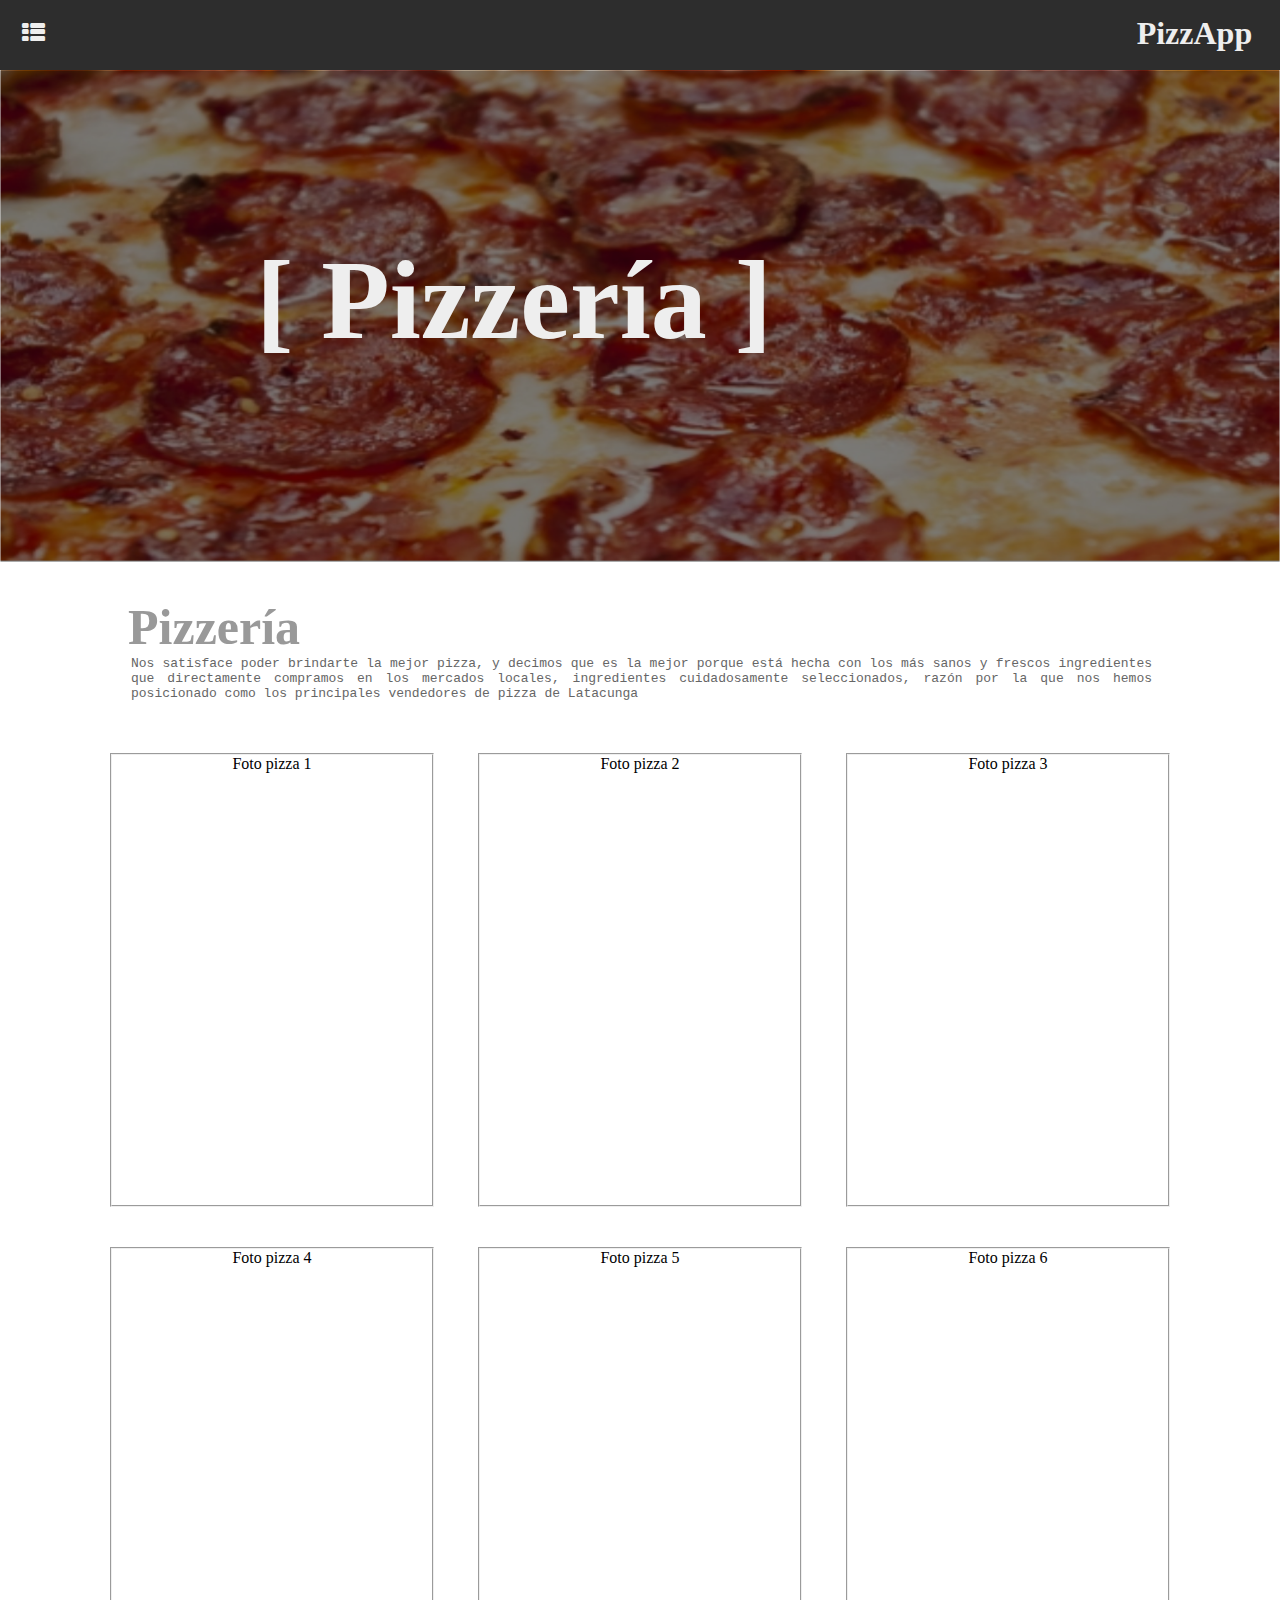
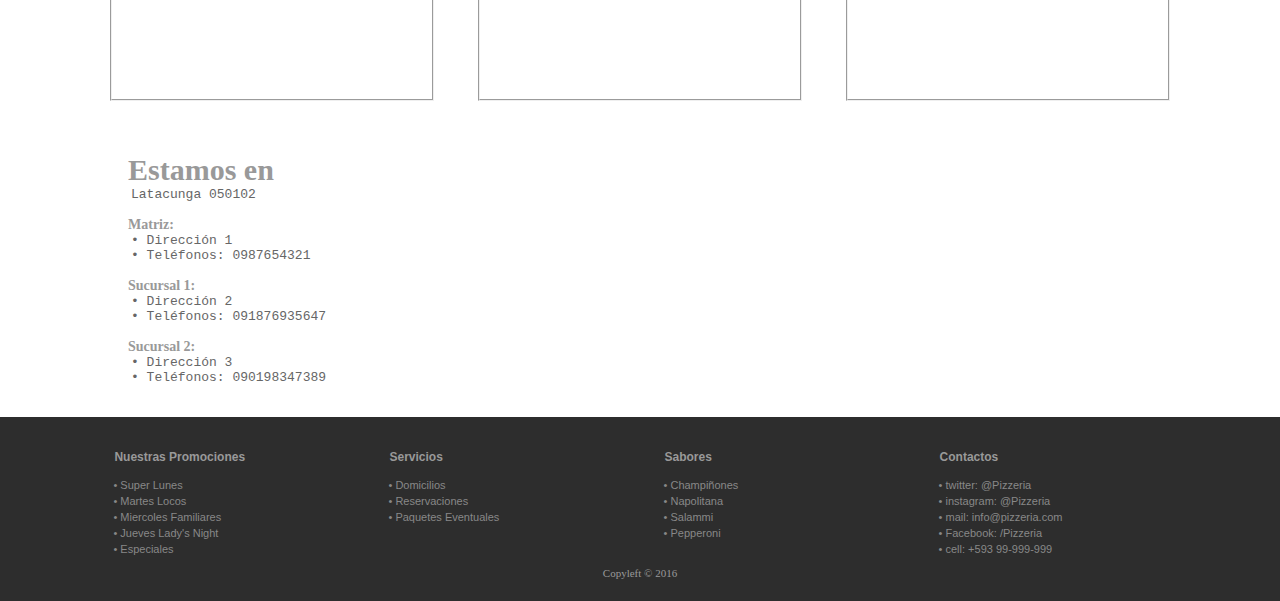
<file: index.html>
<!DOCTYPE html>
<html>
    <head>
        <meta charset="utf-8">
        <script src="js/angular.js"></script>
        <link rel="stylesheet" href="css/header.css">
        <link rel="stylesheet" href="css/main.css">
        <link rel="stylesheet" href="css/banner.css">
        <link rel="stylesheet" href="css/menu.css">
        <link rel="stylesheet" href="css/texos.css">
        <link rel="stylesheet" href="css/footer.css">
        <link rel="stylesheet" href="css/fontello.css">
        <title>PizzApp</title>
    </head>
    <body>
        <header>
            <div class="contenedor">
                <div class="pd-3"></div>
                <h1><a href="index.html">PizzApp</a></h1>
                <input type="checkbox" id="menu-bar">
                <label class="icon-th-list" for="menu-bar"></label>
                <nav class="menu">
                    <a href="login.html">Autenticarse</a>
                    <a href="#">Pedido Rápido</a>
                </nav>
            </div>
        </header>
        <main>
            <div>
                <h2 class="title-banner">[ Pizzería ]</h2>
                <div class="banner">
                    <img src="images/foto1.png">
                </div>
            </div>
            <div class="textos">
                <article>
                    <h2>Pizzería</h2>
                    <p>Nos satisface poder brindarte la mejor pizza, y decimos que es la mejor porque está hecha con los más sanos y frescos ingredientes que directamente compramos en los mercados locales, ingredientes cuidadosamente seleccionados, razón por la que nos hemos posicionado como los principales vendedores de pizza de Latacunga</p>
                </article>
                <fieldset>Foto pizza 1</fieldset>
                <fieldset>Foto pizza 2</fieldset>
                <fieldset>Foto pizza 3</fieldset>
                <fieldset>Foto pizza 4</fieldset>
                <fieldset>Foto pizza 5</fieldset>
                <fieldset>Foto pizza 6</fieldset>
                <article>
                    <h3>Estamos en</h3>
                    <p>Latacunga 050102<br><br></p>
                    <h4>Matriz:</h4>
                    <p>&#8226; Dirección 1</p>
                    <p>&#8226; Teléfonos: 0987654321<br><br></p>
                    <h4>Sucursal 1:</h4>
                    <p>&#8226; Dirección 2</p>
                    <p>&#8226; Teléfonos: 091876935647<br><br></p>
                    <h4>Sucursal 2:</h4>
                    <p>&#8226; Dirección 3</p>
                    <p>&#8226; Teléfonos: 090198347389</p>
                </article>
            </div>
        </main>
        <footer>
            <fieldset class="menu-foot">
                <p id="footer-title">Nuestras Promociones</p>
                <p id="footer-txt"><a href="#">&#8226; Super Lunes</a></p>
                <p id="footer-txt"><a href="#">&#8226; Martes Locos</a></p>
                <p id="footer-txt"><a href="#">&#8226; Miercoles Familiares</a></p>
                <p id="footer-txt"><a href="#">&#8226; Jueves Lady's Night</a></p>
                <p id="footer-txt"><a href="#">&#8226; Especiales</a></p>
            </fieldset>
            <fieldset class="menu-foot">
                <p id="footer-title">Servicios</p>
                <p id="footer-txt"><a href="#">&#8226; Domicilios</a></p>
                <p id="footer-txt"><a href="#">&#8226; Reservaciones</a></p>
                <p id="footer-txt"><a href="#">&#8226; Paquetes Eventuales</a></p>
                <p id="footer-txt"><a href="#"></a></p>
                <p id="footer-txt"><a href="#"></a></p>
                
            </fieldset>
             <fieldset class="menu-foot">
                <p id="footer-title">Sabores</p>
                <p id="footer-txt"><a href="#">&#8226; Champiñones</a></p>
                <p id="footer-txt"><a href="#">&#8226; Napolitana</a></p>
                <p id="footer-txt"><a href="#">&#8226; Salammi</a></p>
                 <p id="footer-txt"><a href="#">&#8226; Pepperoni</a></p>
                 <p id="footer-txt"><a href="#"></a></p>
                
            </fieldset>
            <fieldset class="menu-foot">
                <p id="footer-title">Contactos</p>
                <p id="footer-txt"><a href="https://twitter.com/@rycsoft_corp">&#8226; twitter: @Pizzeria</a></p>
                <p id="footer-txt"><a href="https://instagram.com/@rycsoft_corp">&#8226; instagram: @Pizzeria</a></p>
                <p id="footer-txt"><a href="contactos.html">&#8226; mail: info@pizzeria.com</a></p>
                <p id="footer-txt"><a href="https://facebook.com/Rycsoft_corp">&#8226; Facebook: /Pizzeria</a></p>
                <p id="footer-txt"><a href="contactos.html">&#8226; cell: +593 99-999-999</a></p>
            </fieldset>
            
            <p id="foot">Copyleft &copy; 2016<br><br></p>
        </footer>
    </body>
</html>
</file>
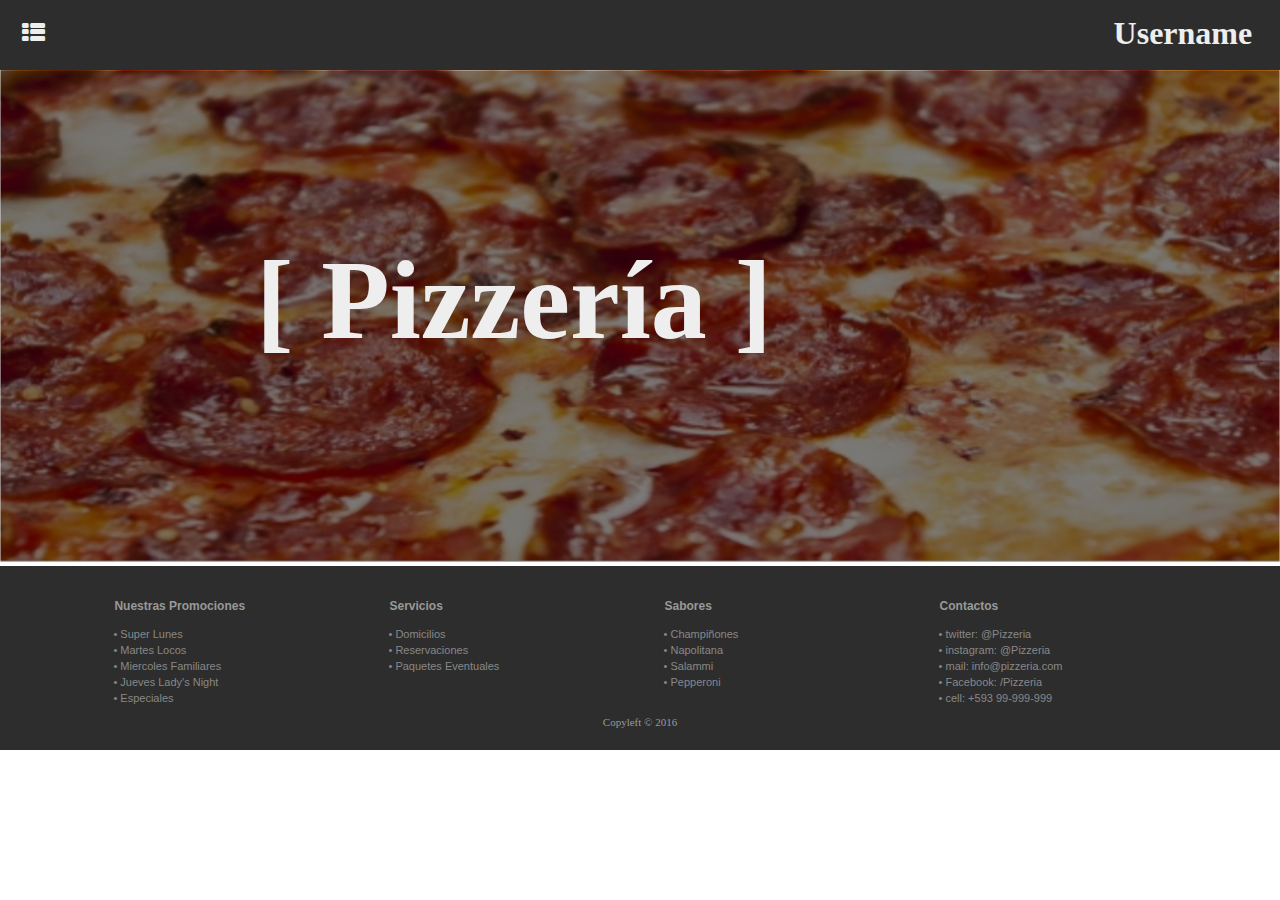
<file: home.html>
<!DOCTYPE html>
<html>
    <head>
        <meta charset="utf-8">
        <script src="js/angular.js"></script>
        <link rel="stylesheet" href="css/header.css">
        <link rel="stylesheet" href="css/main.css">
        <link rel="stylesheet" href="css/banner.css">
        <link rel="stylesheet" href="css/menu.css">
        <link rel="stylesheet" href="css/footer.css">
        <link rel="stylesheet" href="css/fontello.css">
        <title>PizzApp</title>
    </head>
    <body>
        <header>
            <div class="contenedor">
                <div class="pd-3"></div>
                <h1><a href="home.html">Username</a></h1>
                <input type="checkbox" id="menu-bar">
                <label class="icon-th-list" for="menu-bar"></label>
                <nav class="menu">
                    <a href="index.html">Salir</a>
                    <a href="#">Pedido Rápido</a>
                    <a href="#">Combos Promocionales</a>
                    <a href="#">Crear Combo Personalizado</a>
                    <a href="#">Configuraciones</a>
                </nav>
            </div>
        </header>
        <main>
            <div>
                <h2 class="title-banner">[ Pizzería ]</h2>
                <div class="banner">
                    <img src="images/foto1.png">
                </div>
            </div>
        </main>
        <footer>
            <fieldset class="menu-foot">
                <p id="footer-title">Nuestras Promociones</p>
                <p id="footer-txt"><a href="#">&#8226; Super Lunes</a></p>
                <p id="footer-txt"><a href="#">&#8226; Martes Locos</a></p>
                <p id="footer-txt"><a href="#">&#8226; Miercoles Familiares</a></p>
                <p id="footer-txt"><a href="#">&#8226; Jueves Lady's Night</a></p>
                <p id="footer-txt"><a href="#">&#8226; Especiales</a></p>
            </fieldset>
            <fieldset class="menu-foot">
                <p id="footer-title">Servicios</p>
                <p id="footer-txt"><a href="#">&#8226; Domicilios</a></p>
                <p id="footer-txt"><a href="#">&#8226; Reservaciones</a></p>
                <p id="footer-txt"><a href="#">&#8226; Paquetes Eventuales</a></p>
                <p id="footer-txt"><a href="#"></a></p>
                <p id="footer-txt"><a href="#"></a></p>
                
            </fieldset>
             <fieldset class="menu-foot">
                <p id="footer-title">Sabores</p>
                <p id="footer-txt"><a href="#">&#8226; Champiñones</a></p>
                <p id="footer-txt"><a href="#">&#8226; Napolitana</a></p>
                <p id="footer-txt"><a href="#">&#8226; Salammi</a></p>
                 <p id="footer-txt"><a href="#">&#8226; Pepperoni</a></p>
                 <p id="footer-txt"><a href="#"></a></p>
                
            </fieldset>
            <fieldset class="menu-foot">
                <p id="footer-title">Contactos</p>
                <p id="footer-txt"><a href="https://twitter.com/@rycsoft_corp">&#8226; twitter: @Pizzeria</a></p>
                <p id="footer-txt"><a href="https://instagram.com/@rycsoft_corp">&#8226; instagram: @Pizzeria</a></p>
                <p id="footer-txt"><a href="contactos.html">&#8226; mail: info@pizzeria.com</a></p>
                <p id="footer-txt"><a href="https://facebook.com/Rycsoft_corp">&#8226; Facebook: /Pizzeria</a></p>
                <p id="footer-txt"><a href="contactos.html">&#8226; cell: +593 99-999-999</a></p>
            </fieldset>
            
            <p id="foot">Copyleft &copy; 2016<br><br></p>
        </footer>
    </body>
</html>
</file>
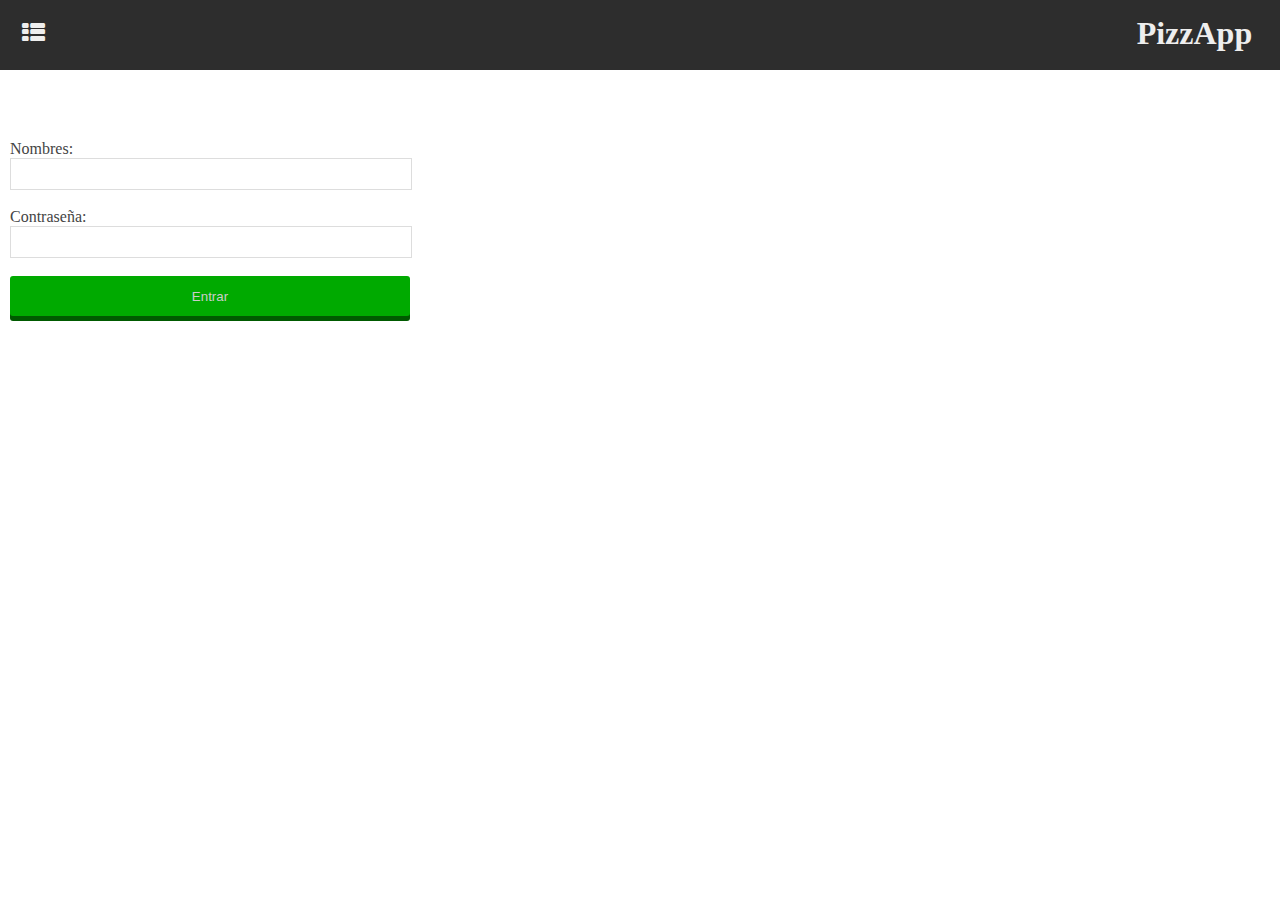
<file: login.html>
<!DOCTYPE html>
<html>
    <head>
        <meta charset="utf-8">
        <script src="js/angular.js"></script>
        <link rel="stylesheet" href="css/header.css">
        <link rel="stylesheet" href="css/main.css">
        <link rel="stylesheet" href="css/banner.css">
        <link rel="stylesheet" href="css/menu.css">
        <link rel="stylesheet" href="css/login.css">
        <link rel="stylesheet" href="css/footer.css">
        <link rel="stylesheet" href="css/fontello.css">
        <title>PizzApp</title>
    </head>
    <body>
        <header>
            <div class="contenedor">
                <div class="pd-3"></div>
                <h1><a href="index.html">PizzApp</a></h1>
                <input type="checkbox" id="menu-bar">
                <label class="icon-th-list" for="menu-bar"></label>
                <nav class="menu">
                    <a href="index.html">Cancelar</a>
                    <a href="#">Pedido Rápido</a>
                    <a href="#">Combos Promocionales</a>
                    <a href="#">Crear Combo Personalizado</a>
                </nav>
            </div>
        </header>
        <main>
            <div>
                <fieldset>
                    <form>
                        <p>Nombres:</p>
                        <input type="text" id="txtnames"><br><br>
                        <p>Contraseña:</p>
                        <input type="password" id="txtpass"><br><br>
                        <a href="home.html"><input type="button" value="Entrar" id="btn"></a>
                    </form>
                </fieldset>
            </div>
        </main>
    </body>
</html>
</file>
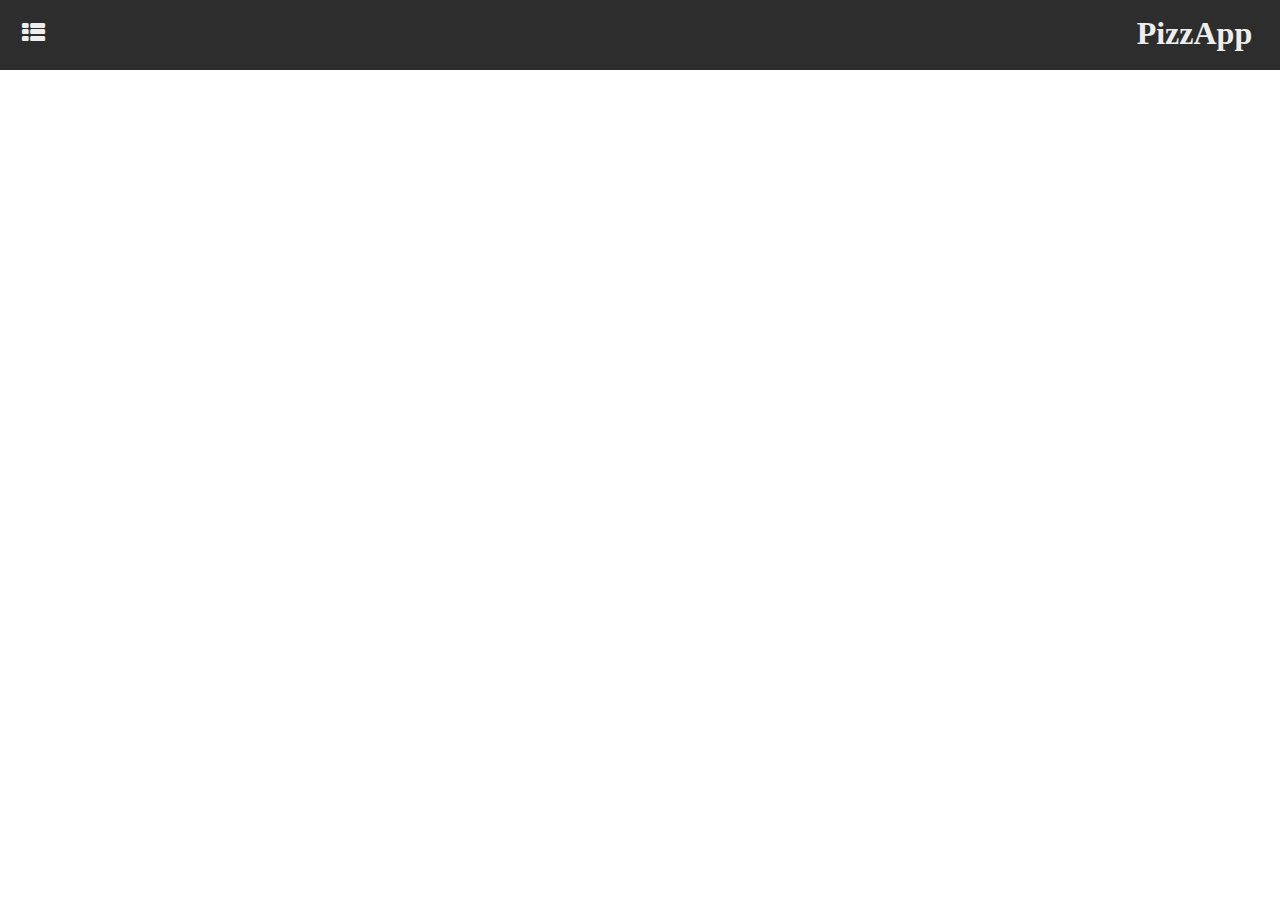
<file: pedrap.html>
<!DOCTYPE html>
<html>
    <head>
        <meta charset="utf-8">
        <script src="js/angular.js"></script>
        <link rel="stylesheet" href="css/header.css">
        <link rel="stylesheet" href="css/main.css">
        <link rel="stylesheet" href="css/banner.css">
        <link rel="stylesheet" href="css/menu.css">
        <link rel="stylesheet" href="css/texos.css">
        <link rel="stylesheet" href="css/footer.css">
        <link rel="stylesheet" href="css/fontello.css">
        <title>PizzApp</title>
    </head>
    <body>
        <header>
            <div class="contenedor">
                <div class="pd-3"></div>
                <h1><a href="index.html">PizzApp</a></h1>
                <input type="checkbox" id="menu-bar">
                <label class="icon-th-list" for="menu-bar"></label>
                <nav class="menu">
                    <a href="login.html">Autenticarse</a>
                    <a href="#">Pedido Rápido</a>
                </nav>
            </div>
        </header>
    </body>
</html>
</file>
<file: css/header.css>

</file>
<file: css/main.css>
*{
    margin: 0;
    padding: 0;
    font-family: serif;
}

.contenedor{
    width: 98%;
    margin: auto;
}
</file>
<file: css/banner.css>
.banner{
    margin-top: 70px;
}

.banner img{
    height: 100%;
    width: 100%;
}

.title-banner{
    color: #eee;
    margin-top: 13%;
    margin-left: 24%;
    font-size: 7rem;
    text-align: center;
    position: absolute;
    z-index: 100;
}

@media screen and (min-width:1400px){

.title-banner{
        margin-left: 0%;
}
}


@media screen and (max-width:1300px){

.title-banner{
        margin-left: 20%;
}
}

@media screen and (max-width:1100px){

.title-banner{
        margin-left: 18%;
}
}

@media screen and (max-width:1000px){

.title-banner{
    margin-top: 10%;
    margin-left: 14%;
}
}

@media screen and (max-width:900px){

.title-banner{
    margin-top: 10%;
    margin-left: 10%;
}
}

@media screen and (max-width:840px){

.title-banner{
    font-size: 5rem;
    margin-left: 20%;
}
}

@media screen and (max-width:800px){

.title-banner{
    font-size: 5rem;
    margin-left: 17%;
}
}

@media screen and (max-width:700px){

.title-banner{
    font-size: 5rem;
    margin-left: 13%;
}
}

@media screen and (max-width:600px){

.title-banner{
    margin-top: 9%;
    font-size: 5rem;
    margin-left: 9%;
}
}

@media screen and (max-width:550px){

.title-banner{
    margin-top: 13%;
    font-size: 3rem;
    margin-left: 22%;
}
}

@media screen and (max-width:500px){

.title-banner{
    margin-top: 15%;
    font-size: 2rem;
    margin-left: 28%;
}
}

@media screen and (max-width:450px){

.title-banner{
    margin-top: 13%;
    font-size: 2rem;
    margin-left: 26%;
}
}

@media screen and (max-width:425px){

.title-banner{
    margin-top: 12%;
    font-size: 2rem;
    margin-left: 23%;
}
}


@media screen and (max-width:400px){

.title-banner{
    margin-top: 10%;
    font-size: 2rem;
    margin-left: 22%;
}
}

@media screen and (max-width:350px){

.title-banner{
    margin-top: 10%;
    font-size: 2rem;
    margin-left: 18%;;
}
}
</file>
<file: css/menu.css>
header{
    width: 100%;
    height: 70px;
    background-color: #2d2d2d;
    color: #eee;
    position: fixed;
    top: 0;
    left: 0;
    z-index: 200;
}

header .contenedor{
    display: table;
}

header h1{
    margin-right: 15px;
    margin-top: 15px;
    float: right;
}

header h1 a{
    color: #eee;
    text-decoration: none;
    transition: 60s;
}

header h1 a:hover{
    color: #ff2a2a;
}


#menu-bar{
    display: none;
}

header label{
    font-size: 23px;
    float: left;
    margin-top: 21px;
    margin-left: 5px;
    cursor: pointer;
}

.menu{
    position: absolute;
    top: 70px;
    left: 0;
    width: 300px;
    height: 100vh;
    background: rgba(10,10,10,0.7);
    transition: all 0.5s;
    transform: translateX(-100%);
}

.menu a{
    text-align: left;
    font: bold 15px sans-serif;
    display: block;
    color: aliceblue;
    text-decoration: none;
    padding: 10px;
    transition: 0.5s;
}

.menu a:hover{
    background-color: #ff2a2a;
        /*rojo=ff2a2a*/
}

#menu-bar:checked ~ .menu{
    transform: translateX(0%);
}

@media screen and (min-width:1400px){
header h1{
    background-color: #2d2d2d;
    margin-left: 15px;
    float: left;
}

header label{
    font-size: 23px;
    background-color: #2d2d2d;
    float: right;
    margin-top: 21px;
    margin-right: 5px;
    cursor: pointer;
}
    
.menu{
    width: 100%;
    background: rgba(51,51,51,0.8);
}

.menu a{
    text-align: right;
    background: rgba(51,51,51,0.0);
}
}

@media screen and (max-width:840px){
.menu{
    width: 100%;
    background: rgba(51,51,51,0.8);
}

.menu a{
    text-align: center;
    background: rgba(51,51,51,0.0);
}
}

@media screen and (max-width:550px){
.menu{
    width: 100%;
    background: rgba(51,51,51,0.8);
}

.menu a{
    text-align: left;
    background: rgba(51,51,51,0.0);
}
}
</file>
<file: css/texos.css>
.textos{
    text-align: center;
}

.textos article{
    width: 80%;
    margin: 2rem auto;
}

.textos h2{
    text-align: left;
    color: #999;
    font-size: 50px;
    font-family: serif;
}

.textos h3{
    text-align: left;
    color: #999;
    font-size: 30px;
    font-family: serif;
}

.textos h4{
    text-align: left;
    color: #999;
    font-size: 14px;
    font-family: serif;
}

.textos p{
    margin-left: 3px;
    font-size: 13px;
    text-align: justify;
    color: #666;
    font-family: monospace;
}

.textos fieldset{
    text-align: center;
    display: inline-block;
    width: 25%;
    height: 50vh;
    margin: 20px;
}

@media screen and (max-width:840px){
    .textos fieldset{
        text-align: center;
        display: block;
        width: auto;
    }
}
</file>
<file: css/footer.css>
footer{
	background-color: #2d2d2d;
	font: normal 11px sans-serif;
	color: white;
	margin: 0;
	padding: 10px;
    text-align: center;
}

#foot{
    text-align: center;
    color: #999;
}

footer a{
    text-decoration: none;
    color: #eee;
}

#foot-title{
	font: bold 12px sans-serif;
	text-align: left;
	color: #cccccc;
	margin: 5px 160px;
}

#foot-text{
	font: normal 14px sans-serif;
	text-align: left;
	color: #cccccc;
	margin: 0px 160px;
}

.menu-foot{
    display: inline-block;
}

footer fieldset{
    text-align: left;
    border: none;
    width: 20%;
    margin: 10px;
    background-color: #2d2d2d;
}


#footer-title{
    font: bold 12px sans-serif;
    margin: 10px;
    color: #999;
    padding: 3px;
    border-radius: 7px;
    transition: 0.5s;
}

#footer-title:hover{
    background: #463322;
    color: #eee;
}

#footer-txt{
    font: normal 11px sans-serif;
    margin: 0 0px;
    color: #888;
    padding: 2px;
    border-radius: 10px;
    transition: 0.1s;
}

#footer-txt:hover{
    background: #999;
    color: #000;
}

footer #footer-txt a{
    font: normal 11px sans-serif;
    margin: 10px;
    color: #888;
}

#footer-txt a:hover{
    background: #999;
    color: #000;
}

footer .linea{
    color: #999;
}

footer fieldset{
    border-color: #0099FF;
}


@media screen and (max-width:840px){

footer{
    background: rgba(0,0,0,.8);
    font: normal 11px gisha, arial, sans-serif;
    color: white;
    margin: 0;
    padding: 10px;
    text-align: center;
}

#foot{
    text-align: center;
    color: #999;
}

footer a{
    text-decoration: none;
    color: #eee;
}

#foot-title{
    font: bold 12px sans-serif;
    text-align: left;
    color: #cccccc;
    margin: 5px 160px;
}

#foot-text{
    font: normal 14px sans-serif;
    text-align: left;
    color: #cccccc;
    margin: 0px 160px;
}

.menu-foot{
    display: inline-block;
}

footer fieldset{
    text-align: left;
    border: none;
    width: 0%;
    margin: 0px;
    background: rgba(0,0,0,0);
}


#footer-title{
    font: bold 0px sans-serif;
    margin: 0px;
    color: #eee;
    padding: 0px;
    border-radius: 7px;
    transition: 0.5s;
}

#footer-title:hover{
    background: #eee;
    color: #eee;
}

#footer-txt{
    font: normal 0px sans-serif;
    margin: 0 0px;
    color: #eee;
    padding: 0px;
    border-radius: 10px;
    transition: 0.1s;
}

#footer-txt:hover{
    background: #eee;
    color: #eee;
}

footer #footer-txt a{
    font: normal 0px sans-serif;
    margin: 0px;
    color: #eee;
}

#footer-txt a:hover{
    background: #eee;
    color: #eee;
}

footer .linea{
    color: #eee;
}

footer fieldset{
    border-color: #0099FF;
}}
</file>
<file: css/fontello.css>
@font-face {
  font-family: 'fontello';
  src: url('../font/fontello.eot?37799102');
  src: url('../font/fontello.eot?37799102#iefix') format('embedded-opentype'),
       url('../font/fontello.woff2?37799102') format('woff2'),
       url('../font/fontello.woff?37799102') format('woff'),
       url('../font/fontello.ttf?37799102') format('truetype'),
       url('../font/fontello.svg?37799102#fontello') format('svg');
  font-weight: normal;
  font-style: normal;
}
/* Chrome hack: SVG is rendered more smooth in Windozze. 100% magic, uncomment if you need it. */
/* Note, that will break hinting! In other OS-es font will be not as sharp as it could be */
/*
@media screen and (-webkit-min-device-pixel-ratio:0) {
  @font-face {
    font-family: 'fontello';
    src: url('../font/fontello.svg?37799102#fontello') format('svg');
  }
}
*/
 
 [class^="icon-"]:before, [class*=" icon-"]:before {
  font-family: "fontello";
  font-style: normal;
  font-weight: normal;
  speak: none;
 
  display: inline-block;
  text-decoration: inherit;
  width: 1em;
  margin-right: .2em;
  text-align: center;
  /* opacity: .8; */
 
  /* For safety - reset parent styles, that can break glyph codes*/
  font-variant: normal;
  text-transform: none;
 
  /* fix buttons height, for twitter bootstrap */
  line-height: 1em;
 
  /* Animation center compensation - margins should be symmetric */
  /* remove if not needed */
  margin-left: .2em;
 
  /* you can be more comfortable with increased icons size */
  /* font-size: 120%; */
 
  /* Font smoothing. That was taken from TWBS */
  -webkit-font-smoothing: antialiased;
  -moz-osx-font-smoothing: grayscale;
 
  /* Uncomment for 3D effect */
  /* text-shadow: 1px 1px 1px rgba(127, 127, 127, 0.3); */
}
 
.icon-camera:before { content: '\e800'; } /* '' */
.icon-th:before { content: '\e801'; } /* '' */
.icon-th-list:before { content: '\e802'; } /* '' */
.icon-tasks:before { content: '\e803'; } /* '' */
.icon-toggle-on:before { content: '\e804'; } /* '' */
.icon-toggle-off:before { content: '\e805'; } /* '' */
.icon-android:before { content: '\e806'; } /* '' */
.icon-gittip:before { content: '\e807'; } /* '' */
.icon-github:before { content: '\e808'; } /* '' */
.icon-git:before { content: '\e809'; } /* '' */
.icon-apple:before { content: '\e80a'; } /* '' */
.icon-menu:before { content: '\e80b';} /* '' */
</file>
<file: css/login.css>
a{
    text-decoration: none;
}
fieldset{
    border: none;
    width: 400px;
    margin-top: 140px;
    margin-left: 10px;
}

fieldset form{
    text-align: center;
}

fieldset form input{
    border: 1px solid #ddd;
    height: 30px;
    width: 100%;
}

fieldset form #btn{
    font-family: sans-serif;
    cursor: pointer;
    height: 40px;
    width: 100%;
    color: #ccccca;
	background: #00aa00;
    box-shadow: rgb(0,90,0) 0px 5px 0px;
	border: 0px solid grey;
	border-radius: 3px;
    text-decoration: none;
}
fieldset form #btn:hover{
    background: rgb(10,200,10);
	color: #ffffff;
}

fieldset form p{
    color: #444;
    text-align: left;
}

@media screen and (max-width:450px){
    fieldset{
        border: none;
        width: 280px;
        margin-top: 100px;
        margin-left: 10px;
    }
    
    fieldset form #btn{
        height: 35px;
    }
}
</file>
